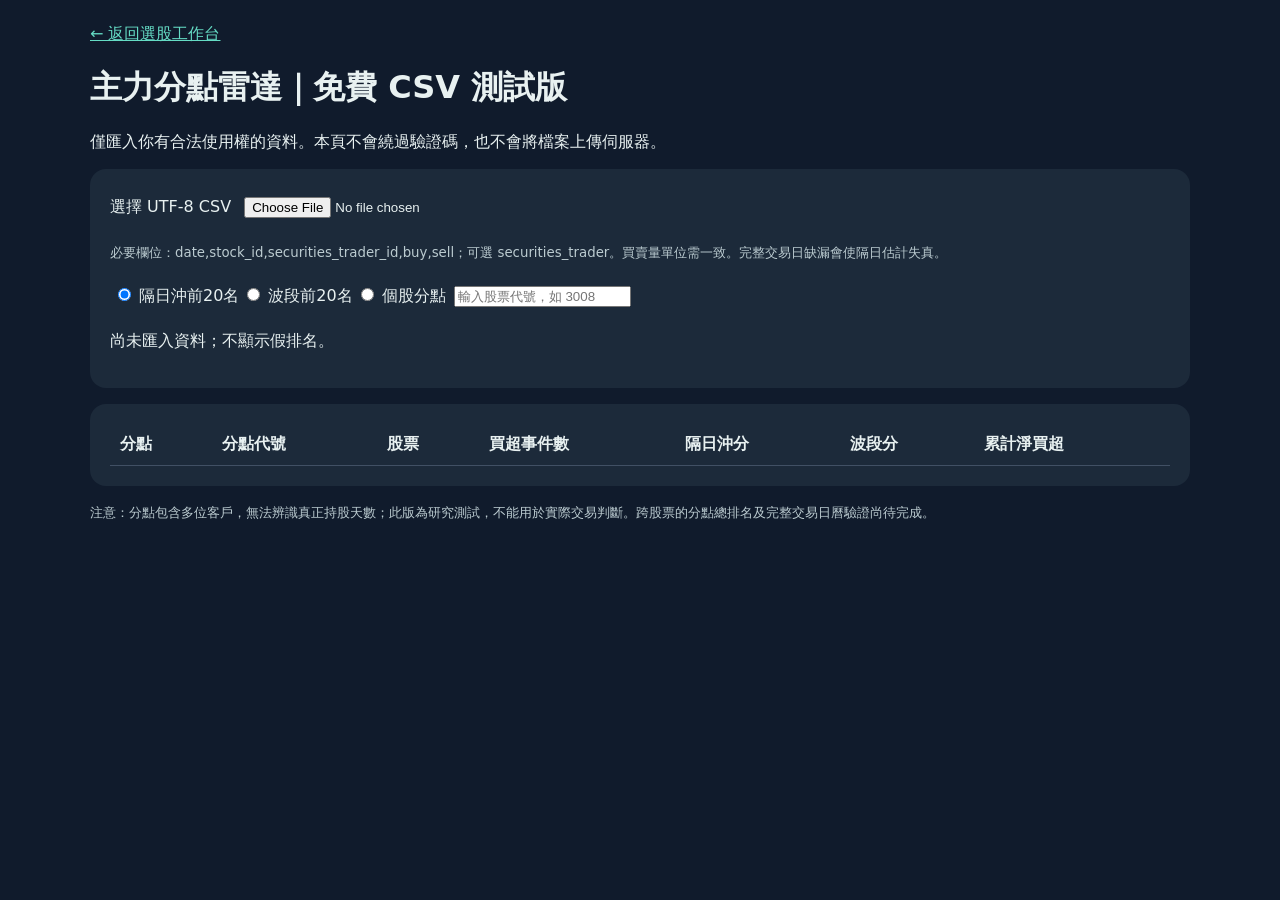
<file: broker-radar.html>
<!doctype html><html lang="zh-Hant"><meta charset="utf-8"><meta name="viewport" content="width=device-width,initial-scale=1"><title>阿修｜分點雷達測試版</title><style>body{background:#101b2c;color:#e8f1f1;font:16px system-ui;margin:0;padding:24px}main{max-width:1100px;margin:auto}a{color:#65dcc5}section{background:#1c2a3a;border-radius:16px;padding:20px;margin:16px 0}input{margin:8px}table{border-collapse:collapse;width:100%;min-width:650px}th,td{padding:10px;border-bottom:1px solid #415064;text-align:left}.scroll{overflow:auto}small{color:#bbcbd0}</style><main><a href="./">← 返回選股工作台</a><h1>主力分點雷達｜免費 CSV 測試版</h1><p>僅匯入你有合法使用權的資料。本頁不會繞過驗證碼，也不會將檔案上傳伺服器。</p><section><label>選擇 UTF-8 CSV <input id="file" type="file" accept=".csv,text/csv"></label><p><small>必要欄位：date,stock_id,securities_trader_id,buy,sell；可選 securities_trader。買賣量單位需一致。完整交易日缺漏會使隔日估計失真。</small></p><label><input type="radio" name="mode" value="day" checked>隔日沖前20名</label><label><input type="radio" name="mode" value="swing">波段前20名</label><label><input type="radio" name="mode" value="stock">個股分點</label><input id="stock" placeholder="輸入股票代號，如 3008" aria-label="股票代號"><p id="status" role="status">尚未匯入資料；不顯示假排名。</p></section><section class="scroll"><table><thead><tr><th>分點</th><th>分點代號</th><th>股票</th><th>買超事件數</th><th>隔日沖分</th><th>波段分</th><th>累計淨買超</th></tr></thead><tbody id="results"></tbody></table></section><p><small>注意：分點包含多位客戶，無法辨識真正持股天數；此版為研究測試，不能用於實際交易判斷。跨股票的分點總排名及完整交易日曆驗證尚待完成。</small></p></main><script type="module" src="./broker-radar-ui.js"></script></html>
</file>
